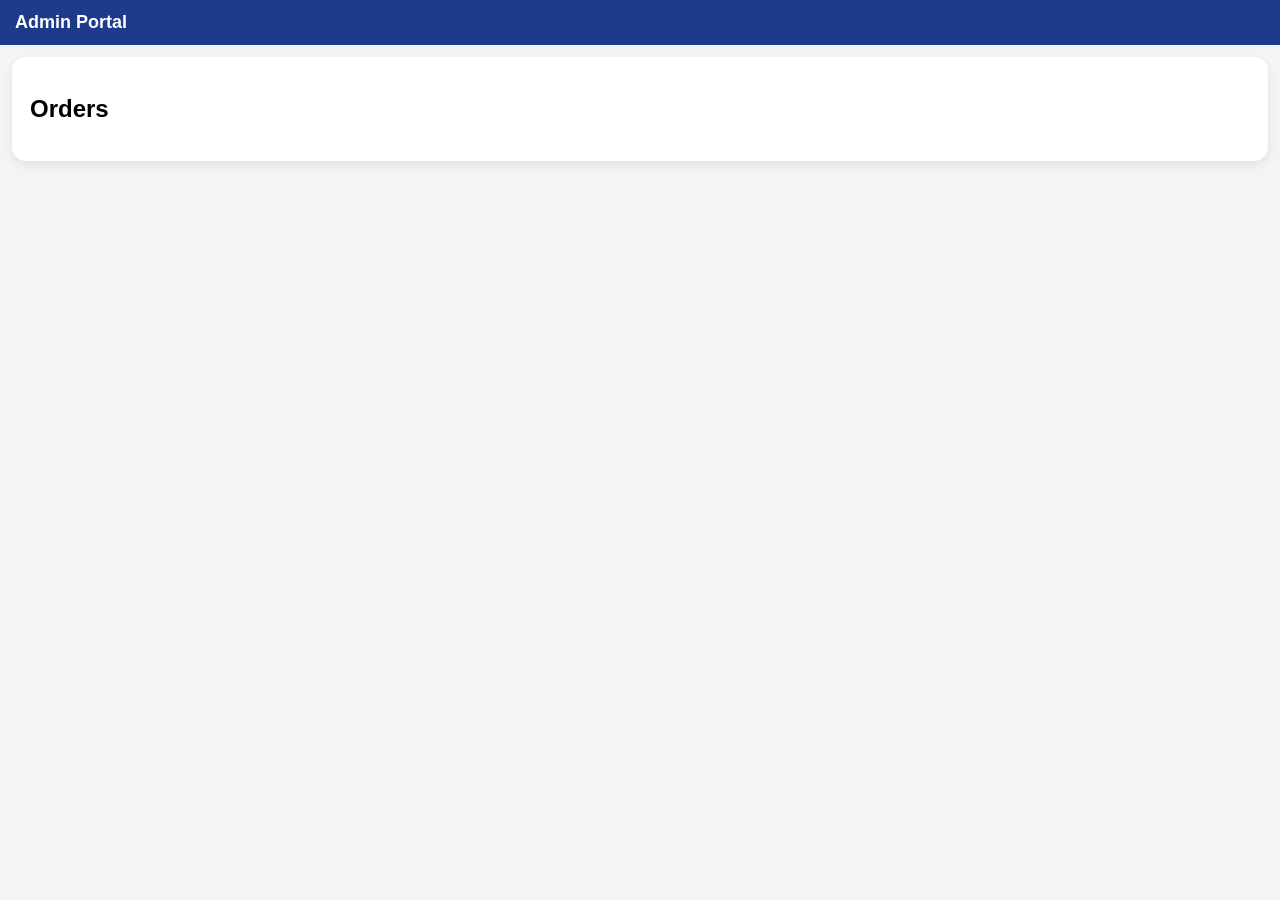
<file: admin.html>
<!DOCTYPE html>
<html>
<head>
<title>Admin Portal</title>
<link rel="stylesheet" href="style.css">
</head>
<body>

<header>
    <h1>Admin Portal</h1>
</header>

<section class="card">
    <h2>Orders</h2>
    <div id="orders"></div>
</section>

<script>
const ordersDiv = document.getElementById("orders");

function loadOrders() {
    ordersDiv.innerHTML = "";

    for (let i = 0; i < localStorage.length; i++) {
        const key = localStorage.key(i);
        if (!key.startsWith("order_")) continue;

        const order = JSON.parse(localStorage.getItem(key));

        const div = document.createElement("div");
        div.className = "card";
        div.innerHTML = `
            <h3>Order #${order.orderNumber}</h3>
            <p>Student: ${order.student}</p>
            <p>Total: ₱${order.total}</p>
            <p>Status: ${order.status}</p>
            <button onclick="confirmOrder('${key}')">Confirm</button>
            <button onclick="deleteOrder('${key}')" class="danger">Cancel</button>
        `;
        ordersDiv.appendChild(div);
    }
}

function confirmOrder(key) {
    const order = JSON.parse(localStorage.getItem(key));
    order.status = "READY";
    localStorage.setItem(key, JSON.stringify(order));
    loadOrders();
}

function deleteOrder(key) {
    localStorage.removeItem(key);
    loadOrders();
}

loadOrders();
</script>

</body>
</html>
</file>
<file: style.css>
* {
    box-sizing: border-box;
}

body {
    font-family: Arial, sans-serif;
    margin: 0;
    background: #f3f4f6;
}

/* HEADER */
header {
    background: #1e3a8a;
    color: white;
    padding: 12px 15px;
    display: flex;
    flex-wrap: wrap;
    justify-content: space-between;
    align-items: center;
    gap: 10px;
}

.logo-area {
    display: flex;
    align-items: center;
    gap: 10px;
}

.logo {
    width: 50px;
    height: 50px;
    border-radius: 50%;
    background: white;
}

h1 {
    font-size: 18px;
    margin: 0;
}

h1 span {
    font-size: 12px;
    font-weight: normal;
}

/* USER AREA */
.user-area {
    display: flex;
    align-items: center;
    gap: 10px;
}

.cart {
    background: white;
    color: #1e3a8a;
    padding: 6px 10px;
    border-radius: 20px;
    font-weight: bold;
}

/* BUTTONS */
button {
    padding: 10px 14px;
    border: none;
    border-radius: 10px;
    cursor: pointer;
    background: #2563eb;
    color: white;
    font-size: 14px;
}

button:active {
    transform: scale(0.97);
}

.danger {
    background: #dc2626;
}

/* CARD */
.card {
    background: white;
    padding: 18px;
    margin: 12px;
    border-radius: 14px;
    box-shadow: 0 4px 10px rgba(0,0,0,0.08);
}

/* INPUTS */
input {
    width: 100%;
    padding: 10px;
    margin: 8px 0;
    border-radius: 8px;
    border: 1px solid #d1d5db;
    font-size: 14px;
}

/* MENU GRID */
.menu-grid {
    display: grid;
    grid-template-columns: repeat(auto-fill, minmax(140px, 1fr));
    gap: 10px;
    padding: 10px;
}

.item {
    background: white;
    padding: 10px;
    border-radius: 12px;
    box-shadow: 0 2px 6px rgba(0,0,0,0.08);
    text-align: center;
}

.item img {
    width: 100%;
    height: 90px;
    object-fit: cover;
    border-radius: 8px;
}

.qty {
    width: 60px;
    padding: 5px;
}

/* CATEGORIES */
.categories {
    display: flex;
    gap: 6px;
    padding: 0 10px;
    overflow-x: auto;
}

/* MODAL */
.modal {
    display: none;
    position: fixed;
    inset: 0;
    background: rgba(0,0,0,0.4);
    justify-content: center;
    align-items: center;
    padding: 15px;
}

.modal-content {
    background: white;
    padding: 15px;
    border-radius: 14px;
    width: 100%;
    max-width: 340px;
}

/* MOBILE */
@media (max-width: 480px) {
    header {
        flex-direction: column;
        align-items: flex-start;
    }

    .user-area {
        width: 100%;
        justify-content: space-between;
    }

    .menu-grid {
        grid-template-columns: repeat(2, 1fr);
    }
}
</file>
